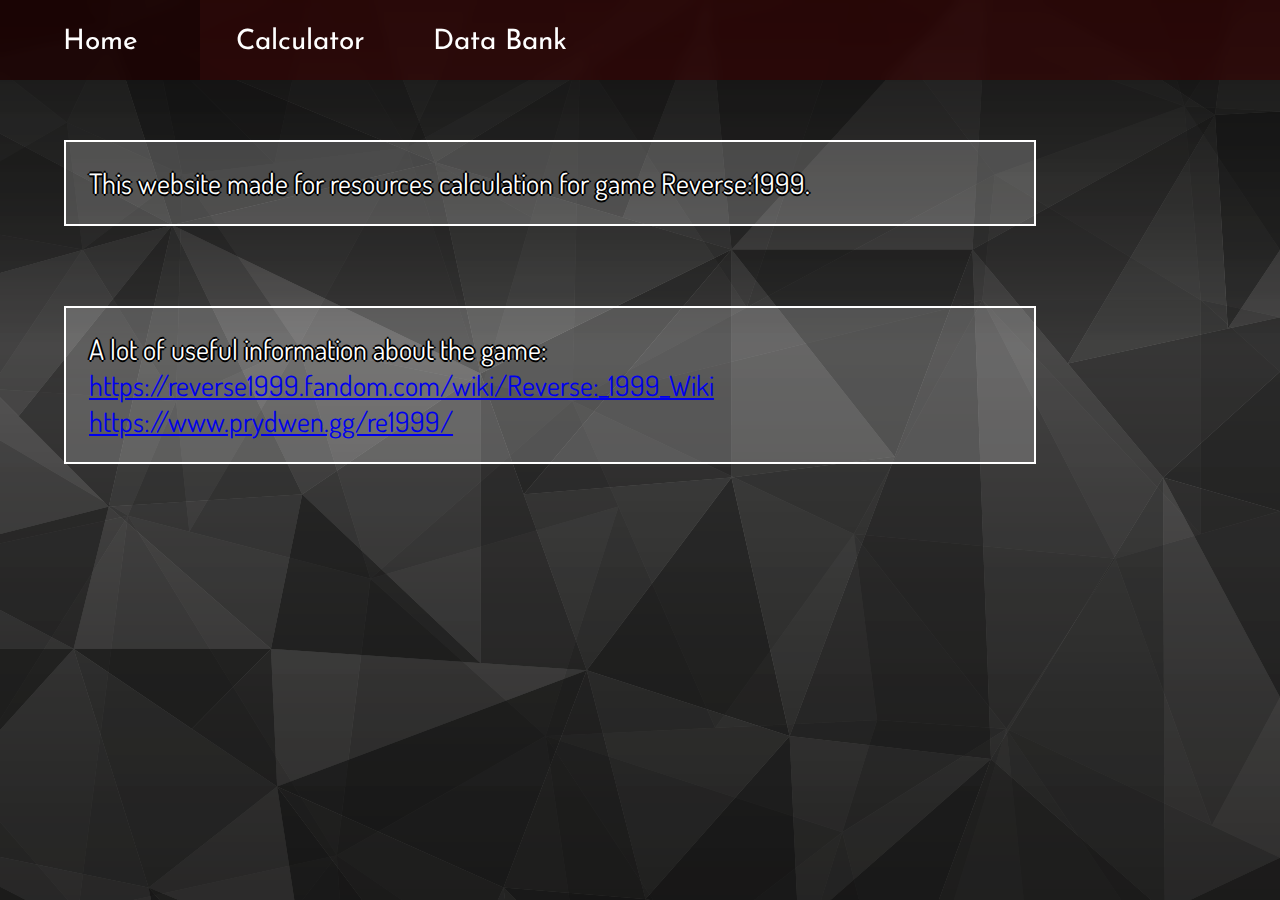
<file: docs/index.html>
<!DOCTYPE html>
<html lang="ru">
<head>
    <meta charset="UTF-8">
    <title>Reverse</title>
    <link rel="icon" type="image/x-icon" href="../resources/favicon.ico">
    <meta name="description" content="Main page for resources calculator, Reverse:1999.">
    <meta name="keywords" content="Reverse:1999, resources calculator">  
    
    <link href="../css/body.css" rel="stylesheet">
    <link href="../css/fonts.css" rel="stylesheet">

    <link href="../css/navbar/navbar.css" rel="stylesheet">
    <link href="../css/navbar/__link/navbar__link.css" rel="stylesheet">

    <link href="../css/main/main.css" rel="stylesheet">
    <link href="../css/main/__text/main__text.css" rel="stylesheet">
    <link href="../css/main/__text/__link/main__text__link.css" rel="stylesheet">

    <link href="../css/load-info/load-info.css" rel="stylesheet">

    <script src="../css/body.js"></script>
</head>

<body>
    <nav class="navbar">
        <a class="navbar__link pressed" href="index.html">Home</a>
        <a class="navbar__link" href="calculator.html">Calculator</a>
        <a class="navbar__link" href="databank.html">Data Bank</a>
    </nav>
    <section class="main">
        <p class="main__text">
            This website made for resources calculation for game Reverse:1999.
        </p>
        <p class="main__text">
            A lot of useful information about the game: <br>
            <a href="https://reverse1999.fandom.com/wiki/Reverse:_1999_Wiki" class="main__text__link"> https://reverse1999.fandom.com/wiki/Reverse:_1999_Wiki</a><br>
            <a href="https://www.prydwen.gg/re1999/" class="main__text__link">https://www.prydwen.gg/re1999/</a>
        </p>
    </section>
    <footer class="load-info" id="loadtime">
    </footer>
</body>
</file>
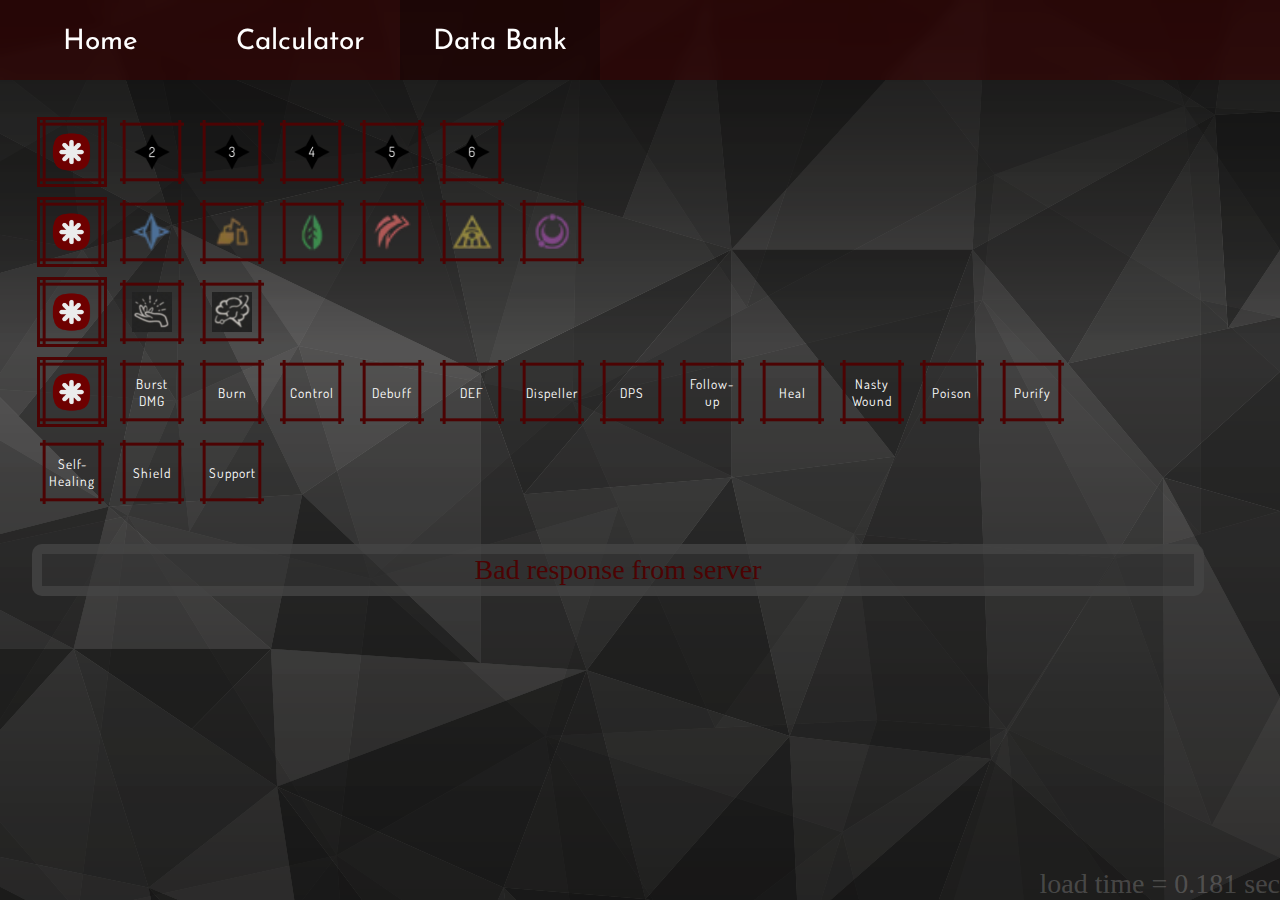
<file: databank.html>
<!DOCTYPE html>
<html lang="ru">
<head>
    <meta charset="UTF-8">
    <title>Reverse</title>
    <link rel="icon" type="image/x-icon" href="resources/favicon.ico">
    <meta name="description" content="Character data for Reverse:1999.">
    <meta name="keywords" content="Reverse:1999, reverse characters">

    <link href="css/body.css" rel="stylesheet">
    <link href="css/fonts.css" rel="stylesheet">

    <link href="css/navbar/navbar.css" rel="stylesheet">
    <link href="css/navbar/__link/navbar__link.css" rel="stylesheet">

    <link href="css/sort/sort.css" rel="stylesheet">
    <link href="css/sort/sort-row/sort-row.css" rel="stylesheet">
    <link href="css/sort/sort-row/__button/sort-row__button.css" rel="stylesheet">
    
    <link href="css/characters/characters.css" rel="stylesheet">
    <link href="css/characters/__char/characters__char.css" rel="stylesheet">
    <link href="css/characters/__char/__background/characters__char__background.css" rel="stylesheet">
    <link href="css/characters/__char/__element/characters__char__element.css" rel="stylesheet">    
    <link href="css/characters/__char/__overlay/characters__char__overlay.css" rel="stylesheet">    

    <link href="css/load-info/load-info.css" rel="stylesheet">

    <link href="css/add-panel/__preloader/add-panel__preloader.css" rel="stylesheet">
    <link href="css/error/error.css" rel="stylesheet">

    <script src="css/body.js"></script>
    <script src="css/sort/sort-row/__button/sort-row__button.js"></script>
    <script src="css/characters/characters.js"></script>
    <script src="css/keymaster/keymaster.js"></script>
</head>

<body>
    <nav class="navbar">
        <a class="navbar__link" href="index.html">Home</a>
        <a class="navbar__link" href="calculator.html">Calculator</a>
        <a class="navbar__link pressed" href="databank.html">Data Bank</a>
    </nav>
    <section class="sort">
        <div class="sort-row" id="sort-rar">
            <button class="sort-row__button pressed" onclick="setSelected(this)" role="button">
                <img src="resources/elements/all.png" alt="all rarities">
            </button>
            <button class="sort-row__button" onclick="setSelected(this)" role="button">
                <img src="resources/elements/star2.png" alt="2-star rarity">
            </button>
            <button class="sort-row__button" onclick="setSelected(this)" role="button">
                <img src="resources/elements/star3.png" alt="3-star rarity">
            </button>
            <button class="sort-row__button" onclick="setSelected(this)" role="button">
                <img src="resources/elements/star4.png" alt="4-star rarity">
            </button>
            <button class="sort-row__button" onclick="setSelected(this)" role="button">
                <img src="resources/elements/star5.png" alt="5-star rarity">
            </button>
            <button class="sort-row__button" onclick="setSelected(this)" ole="button">
                <img src="resources/elements/star6.png" alt="6-star rarity">
            </button>
        </div>
        <div class="sort-row" id="sort-elem">
            <button class="sort-row__button pressed" onclick="setSelected(this)" role="button">
                <img src="resources/elements/all.png" alt="all elements">
            </button>
            <button class="sort-row__button" onclick="setSelected(this)" role="button">
                <img src="resources/elements/afl_star.png" alt="element: star">
            </button>
            <button class="sort-row__button" onclick="setSelected(this)" role="button">
                <img src="resources/elements/afl_mineral.png" alt="element: mineral">
            </button>
            <button class="sort-row__button" onclick="setSelected(this)" role="button">
                <img src="resources/elements/afl_plant.png" alt="element: plant">
            </button>
            <button class="sort-row__button" onclick="setSelected(this)" role="button">
                <img src="resources/elements/afl_beast.png" alt="element: beast">
            </button>
            <button class="sort-row__button" onclick="setSelected(this)" role="button">
                <img src="resources/elements/afl_intellect.png" alt="element: intellect">
            </button>
            <button class="sort-row__button" onclick="setSelected(this)" role="button">
                <img src="resources/elements/afl_spirit.png" alt="element: spirit">
            </button>
        </div>
        <div class="sort-row" id="sort-type">
            <button class="sort-row__button pressed" onclick="setSelected(this)" role="button">
                <img src="resources/elements/all.png" alt="all dmg types">
            </button>
            <button class="sort-row__button" onclick="setSelected(this)" role="button">
                <img src="resources/elements/reality.png" alt="dmg type: reality">
            </button>
            <button class="sort-row__button" onclick="setSelected(this)" role="button">
                <img src="resources/elements/mental.png" alt="dmg type: mental">
            </button>
        </div>
        <div class="sort-row" id="sort-tag">
            <button class="sort-row__button pressed" onclick="setSelected(this)" role="button">
                <img src="resources/elements/all.png" alt="all tags">
            </button>
            <button class="sort-row__button" onclick="setSelected(this)" role="button">
                Burst DMG
            </button>
            <button class="sort-row__button" onclick="setSelected(this)" role="button">
                Burn
            </button>
            <button class="sort-row__button" onclick="setSelected(this)" role="button">
                Control
            </button>
            <button class="sort-row__button" onclick="setSelected(this)" role="button">
                Debuff
            </button>
            <button class="sort-row__button" onclick="setSelected(this)" role="button">
                DEF
            </button>
            <button class="sort-row__button" onclick="setSelected(this)" role="button">
                Dispeller
            </button>
            <button class="sort-row__button" onclick="setSelected(this)" role="button">
                DPS
            </button>
            <button class="sort-row__button" onclick="setSelected(this)" role="button">
                Follow-up
            </button>
            <button class="sort-row__button" onclick="setSelected(this)" role="button">
                Heal
            </button>
            <button class="sort-row__button" onclick="setSelected(this)" role="button">
                Nasty Wound
            </button>
            <button class="sort-row__button" onclick="setSelected(this)" role="button">
                Poison
            </button>
            <button class="sort-row__button" onclick="setSelected(this)" role="button">
                Purify
            </button>
            <button class="sort-row__button" onclick="setSelected(this)" role="button">
                Self-Healing
            </button>
            <button class="sort-row__button" onclick="setSelected(this)" role="button">
                Shield
            </button>
            <button class="sort-row__button" onclick="setSelected(this)" role="button">
                Support
            </button>
        </div>
    </section>
    <section class="characters">
    </section>
    <footer class="load-info" id="loadtime">
    </footer>
</body>
</file>
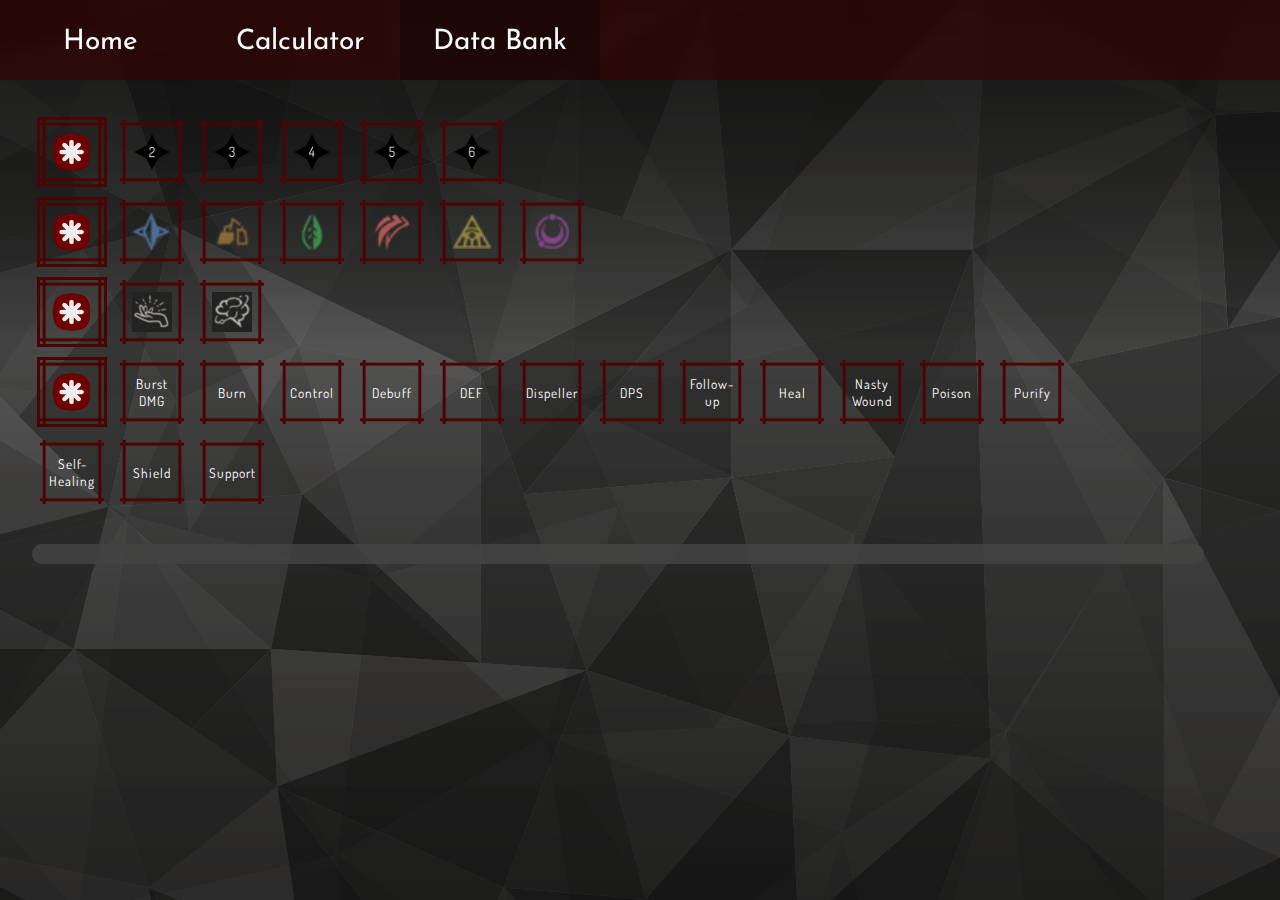
<file: docs/databank.html>
<!DOCTYPE html>
<html lang="ru">
<head>
    <meta charset="UTF-8">
    <title>Reverse</title>
    <link rel="icon" type="image/x-icon" href="../resources/favicon.ico">
    <meta name="description" content="Character data for Reverse:1999.">
    <meta name="keywords" content="Reverse:1999, reverse characters">  

    <link href="/css/body.css" rel="stylesheet">
    <link href="/css/fonts.css" rel="stylesheet">

    <link href="/css/navbar/navbar.css" rel="stylesheet">
    <link href="/css/navbar/__link/navbar__link.css" rel="stylesheet">

    <link href="../css/sort/sort.css" rel="stylesheet">
    <link href="../css/sort/sort-row/sort-row.css" rel="stylesheet">
    <link href="../css/sort/sort-row/__button/sort-row__button.css" rel="stylesheet">
    
    <link href="../css/characters/characters.css" rel="stylesheet">
    <link href="../css/characters/__char/characters__char.css" rel="stylesheet">
    <link href="../css/characters/__char/__background/characters__char__background.css" rel="stylesheet">
    <link href="../css/characters/__char/__element/characters__char__element.css" rel="stylesheet">    
    <link href="../css/characters/__char/__overlay/characters__char__overlay.css" rel="stylesheet">    

    <link href="../css/load-info/load-info.css" rel="stylesheet">

    <script src="../css/body.js"></script>
</head>

<body>
    <nav class="navbar">
        <a class="navbar__link" href="index.html">Home</a>
        <a class="navbar__link" href="calculator.html">Calculator</a>
        <a class="navbar__link pressed" href="databank.html">Data Bank</a>
    </nav>
    <section class="sort">
        <div class="sort-row">
            <button class="sort-row__button pressed" role="button">
                <img src="../resources/elements/all.png" alt="all rarities">
            </button>
            <button class="sort-row__button" role="button">
                <img src="../resources/elements/star2.png" alt="2-star rarity">
            </button>
            <button class="sort-row__button" role="button">
                <img src="../resources/elements/star3.png" alt="3-star rarity">
            </button>
            <button class="sort-row__button" role="button">
                <img src="../resources/elements/star4.png" alt="4-star rarity">
            </button>
            <button class="sort-row__button" role="button">
                <img src="../resources/elements/star5.png" alt="5-star rarity">
            </button>
            <button class="sort-row__button" role="button">
                <img src="../resources/elements/star6.png" alt="6-star rarity">
            </button>
        </div>
        <div class="sort-row">
            <button class="sort-row__button pressed">
                <img src="../resources/elements/all.png" alt="all elements">
            </button>
            <button class="sort-row__button">
                <img src="../resources/elements/afl_star.png" alt="element: star">
            </button>
            <button class="sort-row__button">
                <img src="../resources/elements/afl_mineral.png" alt="element: mineral">
            </button>
            <button class="sort-row__button">
                <img src="../resources/elements/afl_plant.png" alt="element: plant">
            </button>
            <button class="sort-row__button">
                <img src="../resources/elements/afl_beast.png" alt="element: beast">
            </button>
            <button class="sort-row__button">
                <img src="../resources/elements/afl_intellect.png" alt="element: intellect">
            </button>
            <button class="sort-row__button">
                <img src="../resources/elements/afl_spirit.png" alt="element: spirit">
            </button>
        </div>
        <div class="sort-row">
            <button class="sort-row__button pressed">
                <img src="../resources/elements/all.png" alt="all dmg types">
            </button>
            <button class="sort-row__button">
                <img src="../resources/elements/reality.png" alt="dmg type: reality">
            </button>
            <button class="sort-row__button">
                <img src="../resources/elements/mental.png" alt="dmg type: mental">
            </button>
        </div>
        <div class="sort-row">
            <button class="sort-row__button pressed">
                <img src="../resources/elements/all.png" alt="all tags">
            </button>
            <button class="sort-row__button">
                Burst DMG
            </button>
            <button class="sort-row__button">
                Burn
            </button>
            <button class="sort-row__button">
                Control
            </button>
            <button class="sort-row__button">
                Debuff
            </button>
            <button class="sort-row__button">
                DEF
            </button>
            <button class="sort-row__button">
                Dispeller
            </button>
            <button class="sort-row__button">
                DPS
            </button>
            <button class="sort-row__button">
                Follow-up
            </button>
            <button class="sort-row__button">
                Heal
            </button>
            <button class="sort-row__button">
                Nasty Wound
            </button>
            <button class="sort-row__button">
                Poison
            </button>
            <button class="sort-row__button">
                Purify
            </button>
            <button class="sort-row__button">
                Self-Healing
            </button>
            <button class="sort-row__button">
                Shield
            </button>
            <button class="sort-row__button">
                Support
            </button>
        </div>
    </section>
    <section class="characters">
    </section>
    <footer class="load-info" id="loadtime">
    </footer>
</body>
</file>
<file: css/body.css>
:root {
    --bar-color: rgba(54, 0, 0, 0.60);
    --white: #ffffff;
    --black: #000000;
    --red-wine: #4c0303;
    --background: url("../resources/backgrounds/background.png");
}

html{
    height: 100%;
}

body {
    position: relative;
    background-image: var(--background);
    font-weight: 400;
    font-size: 28px;
    line-height: normal;
    margin: 0;
    width: 100%;
    min-height: 100%;
}
</file>
<file: css/fonts.css>
@font-face {
    font-family: Dosis-Light;
    src: url(../fonts/Dosis-ExtraLight.ttf);
}

@font-face {
    font-family: Dosis-Regular;
    src: url(../fonts/Dosis-Regular.ttf);
}

@font-face {
    font-family: Dosis-Bold;
    src: url(../fonts/Dosis-SemiBold.ttf);
}

@font-face {
    font-family: JS-LightItalic;
    src: url(../fonts/JosefinSans-ExtraLightItalic.ttf);
}

@font-face {
    font-family: JS-Regular;
    src: url(../fonts/JosefinSans-Light.ttf);
}

@font-face {
    font-family: JS-Bold;
    src: url(../fonts/JosefinSans-Regular.ttf);
}
</file>
<file: css/navbar/navbar.css>
.navbar {
    display: flex;
    flex-flow: row nowrap;
    justify-content: left;
    width: 100%;
    height: 80px;
    background-color: var(--bar-color); 
    backdrop-filter: blur(5px);
    font-family: 'JS-Bold', Roboto, sans-serif;
}
</file>
<file: css/navbar/__link/navbar__link.css>
.navbar__link {
    width: 200px;
    max-width: 25%;
    min-width: max-content;
    height: 80px;
    padding: 28px 8px 8px;
    box-sizing: border-box;
    color: var(--white);
    text-align: center;
    background: rgba(0, 0, 0, 0.00);
    text-decoration: none;
    cursor: pointer;
}
.navbar__link.pressed {
    background: rgba(0, 0, 0, 0.30);
}
</file>
<file: css/main/main.css>
.main {
    display: flex;
    width: 90%;
    margin-top: 2.5%;
    margin-left: 5%;
    margin-right: 15%;
    flex-direction: column;
    justify-content: center;
    align-items: flex-start;
    gap: 24px;
}
</file>
<file: css/main/__text/main__text.css>
.main__text {
    width: 80%;
    /* min-width: fit-content; */
    height: fit-content;
    justify-content: center;
    align-items: center;
    padding: 2%;
    text-align: left;
    border: 2px solid var(--white);
    background: rgba(255, 255, 255, 0.20);
    text-shadow: 2px 0 var(--black), -2px 0 var(--black), 0 2px var(--black), 0 -2px var(--black),
    1px 0 var(--black), -1px 0 var(--black), 0 1px var(--black), 0 -1px var(--black);
    color: var(--white);
    font-family: Dosis-Regular, Tahoma, sans-serif;
}
</file>
<file: css/main/__text/__link/main__text__link.css>
.main__text__link {
    text-shadow: none;
    font-size: 24pxs;
}
</file>
<file: css/load-info/load-info.css>
.load-info {
    position: absolute;
    bottom: 0px;
    right: 0px;
    color: rgb(255, 255, 255, 0.2);
    z-index: 2;
}
</file>
<file: css/sort/sort.css>
.sort {
    display: flex;
    flex-flow: column nowrap;
    justify-content: top;
    width: 95%;
    margin: 2.5%;
    height: fit-content;
}
</file>
<file: css/sort/sort-row/sort-row.css>
.sort-row {
    display: flex;
    flex-flow: row wrap;
    justify-content: left;
    width: 90%;
    height: fit-content;
}
</file>
<file: css/sort/sort-row/__button/sort-row__button.css>
.sort-row__button {
    display: flex;
    flex-flow: row nowrap;
    align-items: center;
    text-align: center;
    justify-content: center;
    font-family: 'Dosis-Regular', Roboto, sans-serif;
    width: 64px;
    height: 64px;
    margin: 8px;
    border: none;
    letter-spacing: 1px;
    color: var(--white);
    cursor: pointer;

    --b: 3px;
    --s: .2em;
    --c: var(--red-wine);
    --_p: var(--s);
    
    padding: calc(.05em + var(--s)) calc(.3em + var(--s));
    background:
      conic-gradient(from 90deg at var(--b) var(--b),#0000 90deg,var(--c) 0)
      var(--_p) var(--_p)/calc(100% - var(--b) - 2*var(--_p)) calc(100% - var(--b) - 2*var(--_p));
    transition: .3s linear, color 0s, background-color 0s;
    outline: var(--b) solid #0000;
    outline-offset: .2em;
}

.sort-row__button img {
    height: 70%;
    width: 80%;
}

 
.sort-row__button.pressed {
    --_p: var(--s);
    outline-color: var(--c);
    outline-offset: .05em;
}
  
.sort-row__button:hover,
.sort-row__button:focus-visible{
    --_p: 0px;
    outline-color: var(--c);
    outline-offset: .05em;
}
  
.sort-row__button:active {
    background: var(--c);
    color: #fff;
}
</file>
<file: css/characters/characters.css>
.characters {
    display: flex;
    flex-flow: row wrap;
    margin: 12px;
    margin-left: 2.5%;
    width: 90%;
    height: fit-content;
    border: 10px solid rgba(75, 75, 75, 0.6);
    border-radius: 10px;
    background: rgba(51, 51, 51, 0.6);
}
</file>
<file: css/characters/__char/characters__char.css>
.characters__char {
    background-color: rgba(0, 0, 0, 0);
    width: 120px;
    height: 180px;
    margin: 8px;
    position: relative;
}
</file>
<file: css/characters/__char/__background/characters__char__background.css>
.characters__char__background {
    position: relative;
    width: 120px;
    height: 180px;
    z-index: 1;
}
</file>
<file: css/characters/__char/__element/characters__char__element.css>
.characters__char__element {
    position: absolute;
    top: 0px;
    left: 0px;
    width: 32px;
    height: 32px;
    z-index: 3;
}
</file>
<file: css/characters/__char/__overlay/characters__char__overlay.css>
.characters__char__overlay {
    bottom: 0;
    left: 0;
    text-align: center;
    position: absolute;
    width: 120px;
    z-index: 1;
    font-family: 'Dosis-Regular', Roboto, sans-serif;
    color: var(--white);
}

.characters__char__overlay.six_star {
    background-image: linear-gradient(rgba(0, 0, 0, 0), rgba(220, 176, 17, 0.9));
}

.characters__char__overlay.five_star {
    background-image: linear-gradient(rgba(0, 0, 0, 0), rgba(219, 208, 169, 0.9));
}

.characters__char__overlay.four_star {
    background-image: linear-gradient(rgba(0, 0, 0, 0), rgba(118, 43, 189, 0.9));
}

.characters__char__overlay.three_star {
    background-image: linear-gradient(rgba(0, 0, 0, 0), rgba(88, 117, 224, 0.9));
}

.characters__char__overlay.two_star {
    background-image: linear-gradient(rgba(0, 0, 0, 0), rgba(65, 159, 79, 0.9));
}
</file>
<file: css/add-panel/__preloader/add-panel__preloader.css>
.add-panel__preloader {
    display: flex;
    justify-content: center;
    align-items: center;
    width: 100%;
    height: 80%;
}

.add-panel__preloader div {
    border: 16px solid #f3f3f3;
    border-top: 16px solid #430000;
    border-radius: 50%;
    width: 80px;
    height: 80px;
    animation: spin 2s linear infinite;
}
  
@keyframes spin {
    0% { transform: rotate(0deg); }
    100% { transform: rotate(360deg); }
}
</file>
<file: css/error/error.css>
.error {
    width: 100%;
    text-align: center;
    color: var(--red-wine);
}
</file>
